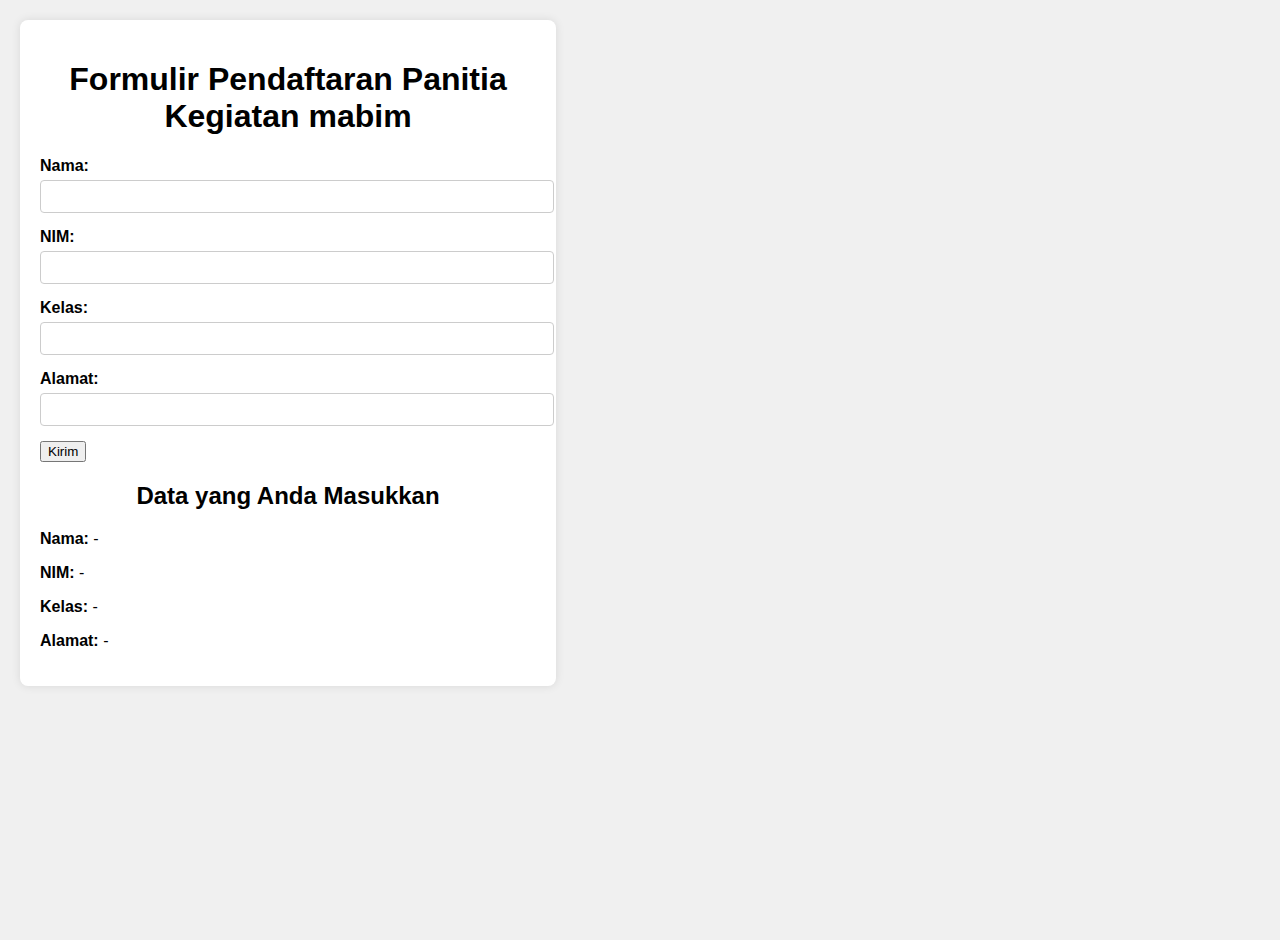
<file: tugas pemweb 2/index.html>
<!DOCTYPE html>
<html lang="en">
<head>
    <meta charset="UTF-8">
    <meta name="viewport" content="width=device-width, initial-scale=1.0">
    <title>Formulir Pendaftaran Panitia Kegiatan XYZ</title>
    <link rel="stylesheet" href="latihan1.css">
</head>
<body>
    <div class="container">
        <div class="form-container">
            <h1>Formulir Pendaftaran Panitia Kegiatan mabim</h1>
            <form id="registrationForm">
                <label for="nama">Nama:</label>
                <input type="text" id="nama" name="nama" required><br>

                <label for="nim">NIM:</label>
                <input type="text" id="nim" name="nim" required><br>

                <label for="kelas">Kelas:</label>
                <input type="text" id="kelas" name="kelas" required><br>

                <label for="alamat">Alamat:</label>
                <input type="text" id="alamat" name="alamat" required><br>

                <button type="submit">Kirim</button>
            </form>

            <div id="displayData" class="hidden">
                <h2>Data yang Anda Masukkan</h2>
                <p><strong>Nama:</strong> <span id="displayNama">-</span></p>
                <p><strong>NIM:</strong> <span id="displayNIM">-</span></p>
                <p><strong>Kelas:</strong> <span id="displayKelas">-</span></p>
                <p><strong>Alamat:</strong> <span id="displayAlamat">-</span></p>
            </div>
        </div>
    </div>

    <script src="latihan1.js"></script>
</body>
</html>
</file>
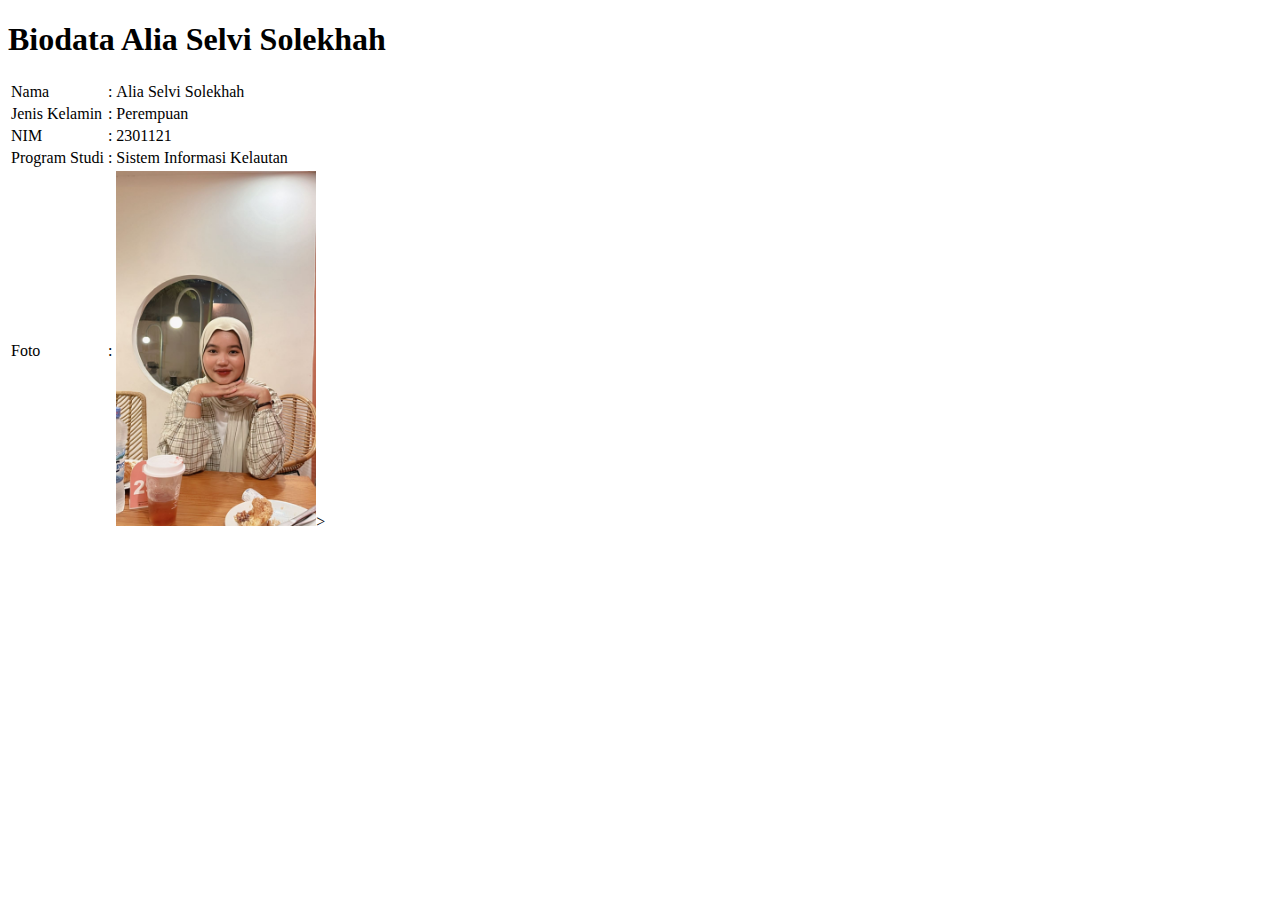
<file: pertemuan 1/alia.html>
<!DOCTYPE html>
<html lang="en">
<head>
    <meta charset="UTF-8">
    <meta name="viewport" content="width=device-width, initial-scale=1.0">
    <title>Biodata Mahasiswa</title>
    <h1>Biodata Alia Selvi Solekhah</h1>
    <table>
        <tr>
            <td>Nama</td>
            <td>:</td>
            <td>Alia Selvi Solekhah</td>
        </tr>
        <tr>
            <td>Jenis Kelamin</td>
            <td>:</td>
            <td>Perempuan</td>
        </tr>
        <tr>
            <td>NIM</td>
            <td>:</td>
            <td>2301121</td>
        </tr>
        <tr>
            <td>Program Studi</td>
            <td>:</td>
            <td>Sistem Informasi Kelautan</td>
        </tr>
        <tr>
            <td>Foto</td>
            <td>:</td>
            <td><img src="foto alia.jpg" alt="foto alia.jpg"width="200px">></td>
        </tr>
    </table>
</head>
<body>
    
</body>
</html>
</file>
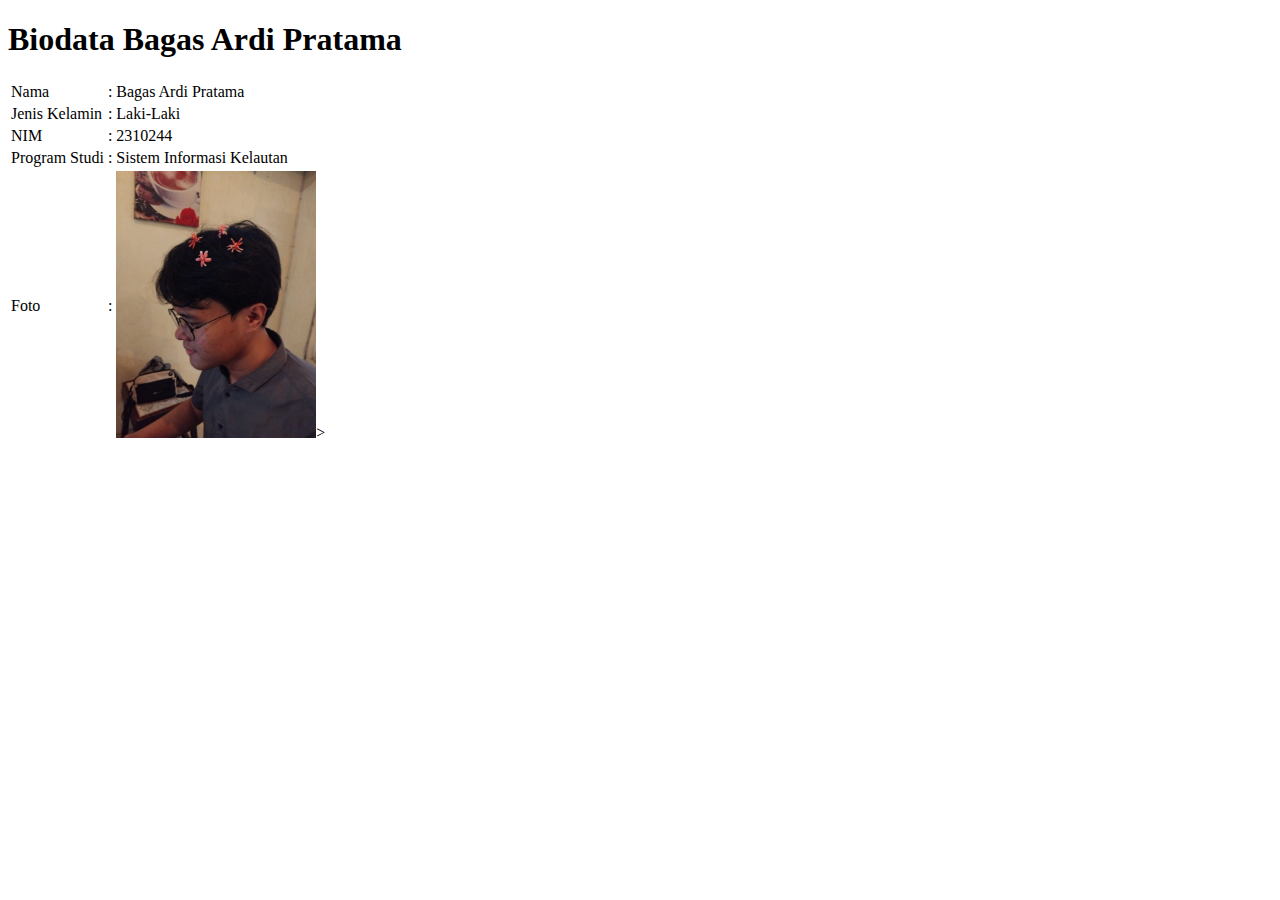
<file: pertemuan 1/bagas.html>
<!DOCTYPE html>
<html lang="en">
<head>
    <meta charset="UTF-8">
    <meta name="viewport" content="width=device-width, initial-scale=1.0">
    <title>Biodata Mahasiswa</title>
    <h1>Biodata Bagas Ardi Pratama</h1>
    <table>
        <tr>
            <td>Nama</td>
            <td>:</td>
            <td>Bagas Ardi Pratama</td>
        </tr>
        <tr>
            <td>Jenis Kelamin</td>
            <td>:</td>
            <td>Laki-Laki</td>
        </tr>
        <tr>
            <td>NIM</td>
            <td>:</td>
            <td>2310244</td>
        </tr>
        <tr>
            <td>Program Studi</td>
            <td>:</td>
            <td>Sistem Informasi Kelautan</td>
        </tr>
        <tr>
            <td>Foto</td>
            <td>:</td>
            <td><img src="foto bagas.jpg" alt=""width="200px">></td>
        </tr>
    </table>
</head>
<body>
    
</body>
</html>
</file>
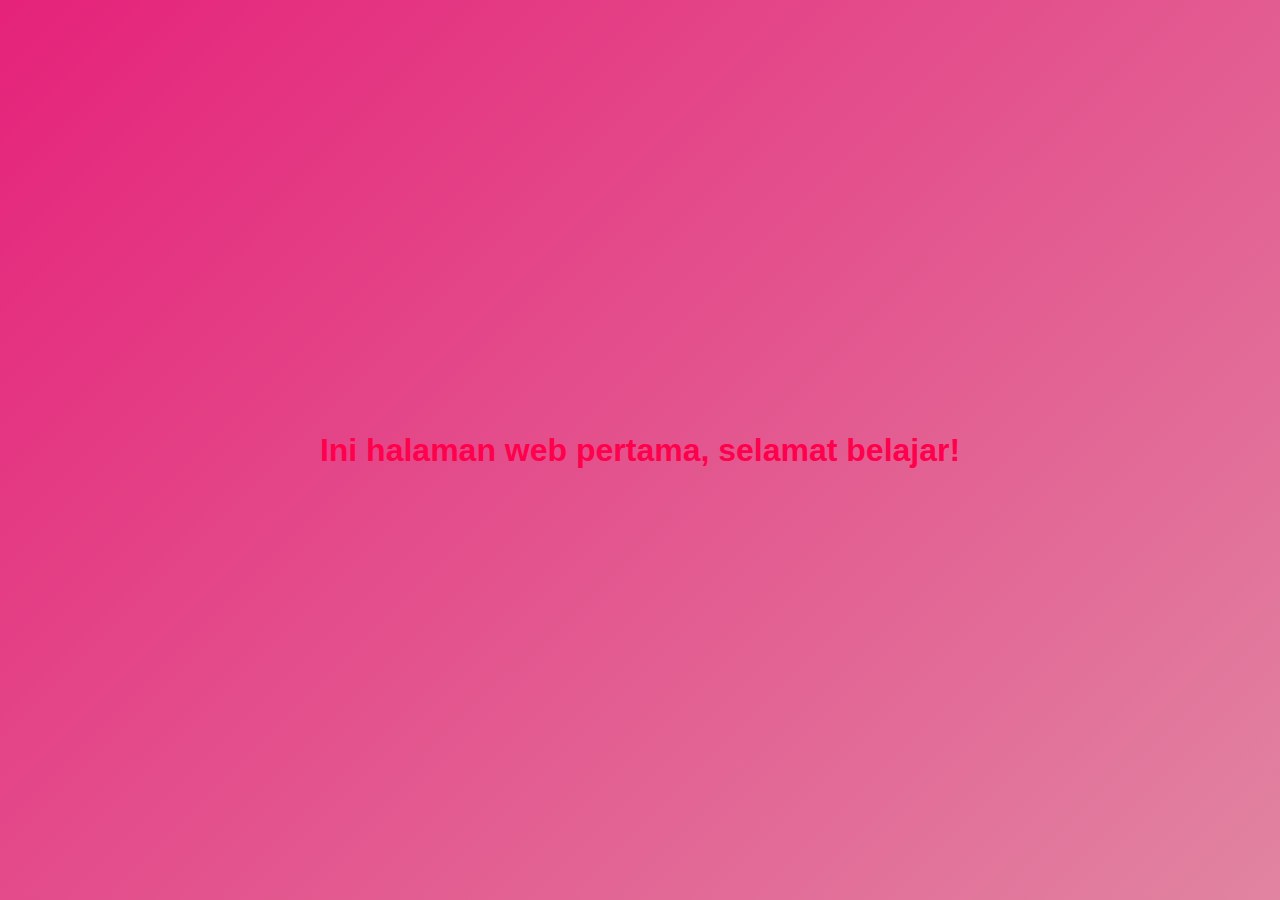
<file: pertemuan 1/latihan1.html>
<!DOCTYPE html>
<html lang="en">
<head>
    <meta charset="UTF-8">
    <meta name="viewport" content="width=device-width, initial-scale=1.0">
    <title>Document</title>
</head>
<body>
    <h1>Ini halaman web pertama, selamat belajar!</h1>
</body>
</html>
<!DOCTYPE html>
<html lang="en">
<head>
    <meta charset="UTF-8">
    <meta name="viewport" content="width=device-width, initial-scale=1.0">
    <title>Latihan 5</title>
    <style>
        /* Styling untuk keseluruhan halaman */
        body {
            font-family: 'Segoe UI', Tahoma, Geneva, Verdana, sans-serif;
            background: linear-gradient(135deg, #e5227a, #e184a1);
            margin: 0;
            padding: 0;
            display: flex;
            justify-content: center;
            align-items: center;
            height: 100vh;
        }

        /* Styling untuk header */
        h1 {
            text-align: center;
            color: #ff004c;
            margin-bottom: 20px;
            font-size: 2rem;
            animation: fadeIn 2s ease;
        }

        /* Animasi Fade In */
        @keyframes fadeIn {
            from {
                opacity: 0;
                transform: translateY(-20px);
            }
            to {
                opacity: 1;
                transform: translateY(0);
            }
        }

        /* Styling untuk form */
        form {
            background-color: #f486b2;
            max-width: 500px;
            width: 100%;
            margin: 30px auto;
            padding: 30px;
            border-radius: 10px;
            box-shadow: 0 0 15px rgba(197, 10, 107, 0.2);
            animation: slideIn 1.5s ease;
        }

        /* Animasi Slide In */
        @keyframes slideIn {
            from {
                transform: translateY(100px);
                opacity: 0;
            }
            to {
                transform: translateY(0);
                opacity: 1;
            }
        }

        /* Tata letak table dalam form */
        table {
            width: 100%;
            border-spacing: 15px;
        }

        td {
            padding: 10px 0;
        }

        /* Input fields */
        input[type="text"],
        input[type="date"],
        select {
            width: 100%;
            padding: 10px;
            border: 1px solid #e0b8ca;
            border-radius: 5px;
            transition: border-color 0.3s ease, box-shadow 0.3s ease;
        }

        /* Fokus pada input untuk efek lebih menarik */
        input[type="text"]:focus,
        input[type="date"]:focus,
        select:focus {
            border-color: #c6557b;
            box-shadow: 0 0 8px rgba(206, 49, 120, 0.5);
            outline: none;
        }

        /* Styling untuk input radio dan checkbox */
        input[type="radio"],
        input[type="checkbox"] {
            margin-right: 10px;
        }

        /* Tombol submit */
        input[type="submit"] {
            background: linear-gradient(135deg, #e30f44, #e3779f);
            color: rgb(255, 0, 0);
            border: none;
            padding: 10px 15px;
            border-radius: 25px;
            cursor: pointer;
            font-size: 1rem;
            transition: transform 0.3s, box-shadow 0.3s;
            width: 100%;
        }

        /* Efek hover pada tombol submit */
        input[type="submit"]:hover {
            transform: translateY(-3px);
            box-shadow: 0 4px 15px rgba(182, 125, 148, 0.3);
        }

        /* Elemen terakhir (submit) berada di tengah */
        tr:last-child td {
            text-align: center;
        }

        /* Teks deskripsi kolom form */
        td:first-child {
            font-weight: bold;
            color: #ed3d84;
        }

        /* Tambahkan animasi hover untuk keseluruhan form */
        form:hover {
            box-shadow: 0 0 25px rgba(226, 126, 146, 0.5);
        }
</file>
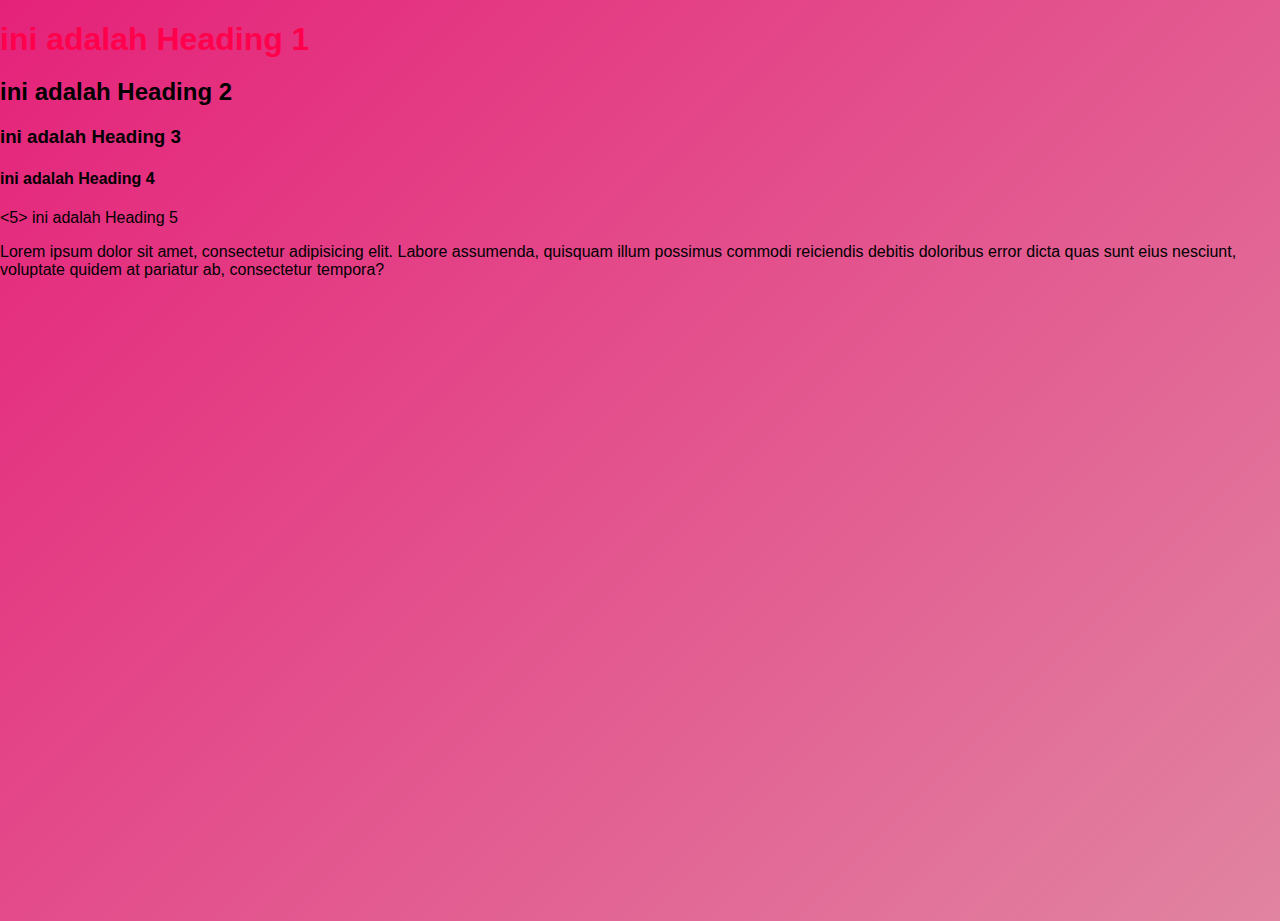
<file: pertemuan 1/latihan2.html>
<!DOCTYPE html>
<html lang="en">
<head>
    <meta charset="UTF-8">
    <meta name="viewport" content="width=<device-width>, initial-scale=1.0">
    <title>Document</title>
</head>

<body>
    <h1> ini adalah Heading 1</h1>
    <h2> ini adalah Heading 2</h2>
    <h3> ini adalah Heading 3</h3>
    <h4> ini adalah Heading 4</h4>
    <5> ini adalah Heading 5</h5>

        <p>
           <p> Lorem ipsum dolor sit amet, consectetur adipisicing elit. Labore assumenda, quisquam illum possimus commodi reiciendis debitis doloribus error dicta quas sunt eius nesciunt, voluptate quidem at pariatur ab, consectetur tempora?</p>
</body>
<style>
    /* Styling untuk keseluruhan halaman */
    body {
        font-family: 'Segoe UI', Tahoma, Geneva, Verdana, sans-serif;
        background: linear-gradient(135deg, #e5227a, #e184a1);
        margin: 0;
        padding: 0;
        display: list-item;
        justify-content: center;
        align-items: center;
        height: 100vh;
    }

    /* Styling untuk header */
    h1 {
        text-align: left;
        color: #ff004c;
        margin-bottom: 20px;
        font-size: 2rem;
        animation: fadeIn 2s ease;
    }

    
    

   


   
    
    

   
</html>
</file>
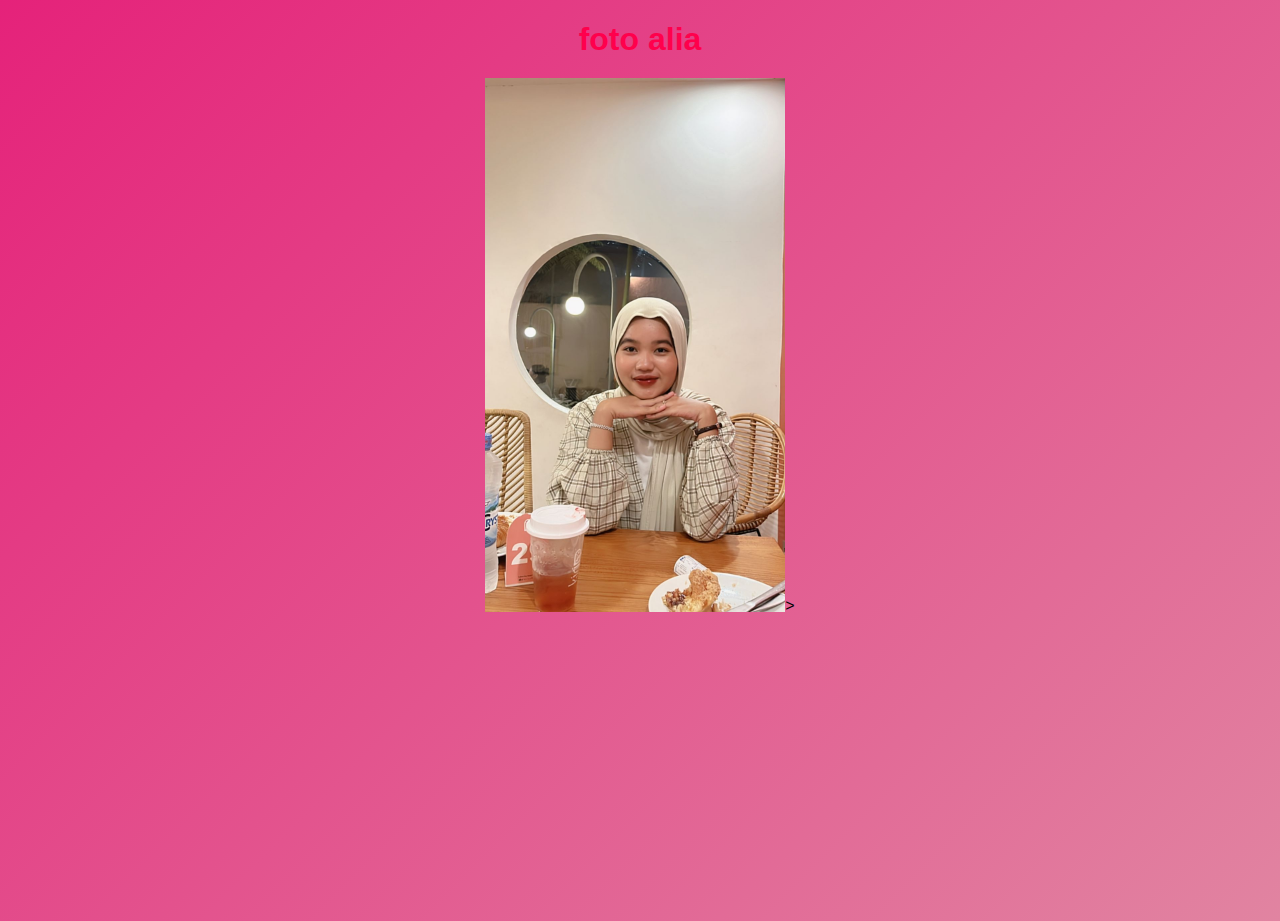
<file: pertemuan 1/latihan3.html>
<!DOCTYPE html>
<html lang="en">
<head>
    <meta charset="UTF-8">
    <meta name="viewport" content="width=device-width, initial-scale=1.0">
    <title>Document</title>
</head>
<body>
    
    <h1> foto alia</h1>
    <div style="text-align: center;">
        <img src="foto alia.jpg" alt="gambar alia" width="300px">>
    </div>
    
<style>
    /* Styling untuk keseluruhan halaman */
    body {
        font-family: 'Segoe UI', Tahoma, Geneva, Verdana, sans-serif;
        background: linear-gradient(135deg, #e5227a, #e184a1);
        margin: 0;
        padding: 0;
        display: list-item;
        justify-content: center;
        align-items: center;
        height: 100vh;
    }

    /* Styling untuk header */
    h1 {
        text-align: center;
        color: #ff004c;
        margin-bottom: 20px;
        font-size: 2rem;
        animation: fadeIn 2s ease;
    }
    img {
        justify-content: center;
        position: relative;
    }

</html>
</file>
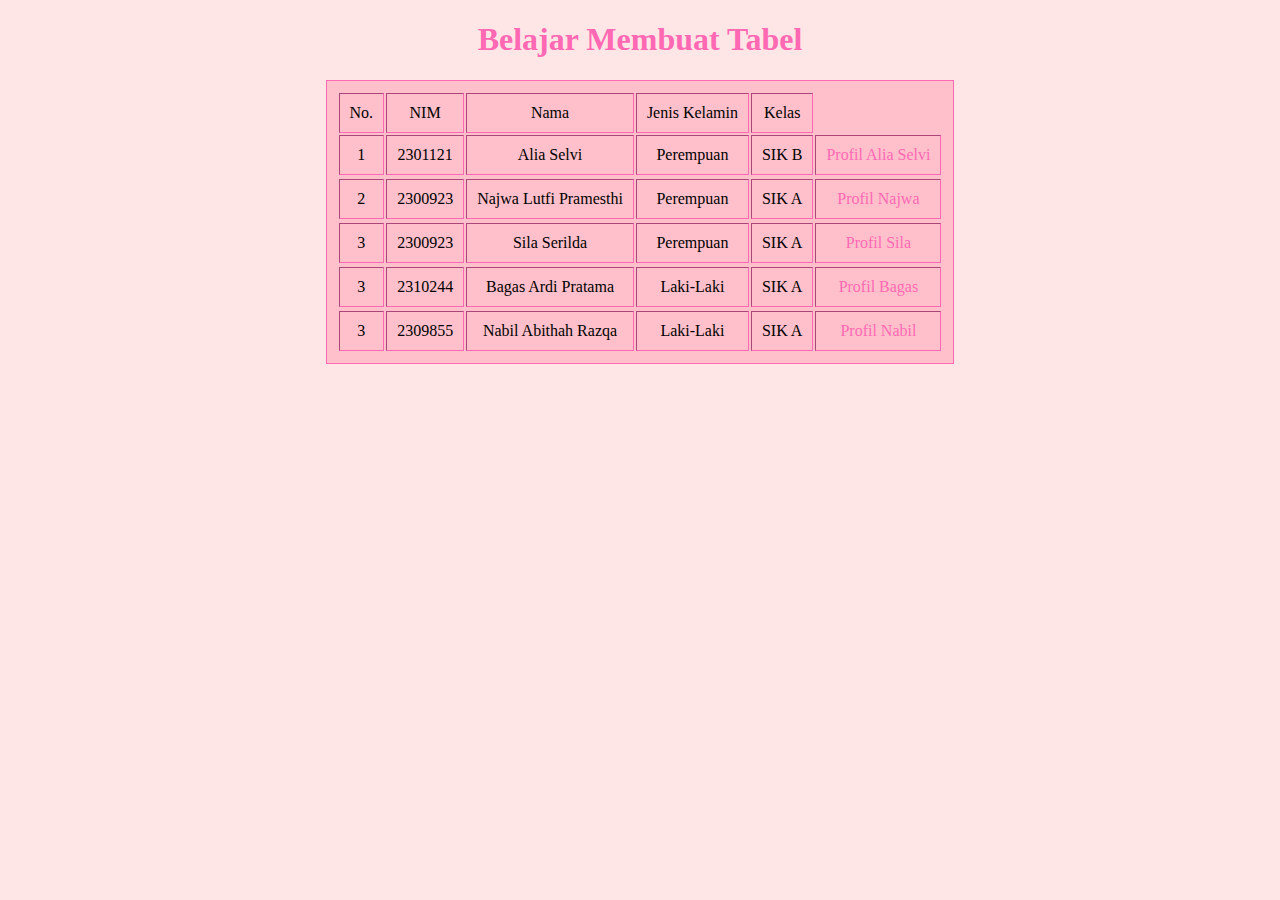
<file: pertemuan 1/latihan4.html>
<!DOCTYPE html>
<html lang="en">
<head>
    <meta charset="UTF-8">
    <meta name="viewport" content="width=device-width, initial-scale=1.0">
    <title>Document</title>
    <link rel="stylesheet" href="style4.css">
</head>
<body>
    <h1>Belajar Membuat Tabel</h1>

    <table border="1">
        <tr>
            <td>No.</td>
                <td>NIM</td>
                    <td>Nama</td>
                <td>Jenis Kelamin</td>
            <td>Kelas</td>
            
        </tr>
        <tr>
            <td>1</td>
                <td>2301121</td>
                    <td>Alia Selvi</td>
                <td>Perempuan</td>
            <td>SIK B</td>
            <td><a href="alia.html">Profil Alia Selvi</a></td>
        </tr>
        <tr></tr>
            <td>2</td>
                <td>2300923</td>
                    <td>Najwa Lutfi Pramesthi</td>
                <td>Perempuan</td>
            <td>SIK A</td>
            <td><a href="najwa.html">Profil Najwa</a></td>
        </tr>
        <tr></tr>
            <td>3</td>
                <td>2300923</td>
                    <td>Sila Serilda</td>
                <td>Perempuan</td>
            <td>SIK A</td>
            <td><a href="sila.html">Profil Sila</a></td>
        </tr>
        <tr></tr>
            <td>3</td>
                <td>2310244</td>
                    <td>Bagas Ardi Pratama</td>
                <td>Laki-Laki</td>
            <td>SIK A</td>
            <td><a href="bagas.html">Profil Bagas</a></td>
        </tr>
        <tr></tr>
            <td>3</td>
                <td>2309855</td>
                    <td>Nabil Abithah Razqa</td>
                <td>Laki-Laki</td>
            <td>SIK A</td>
            <td><a href="nabil.html">Profil Nabil</a></td>
    </table>
</body>
</html>
<style>
</file>
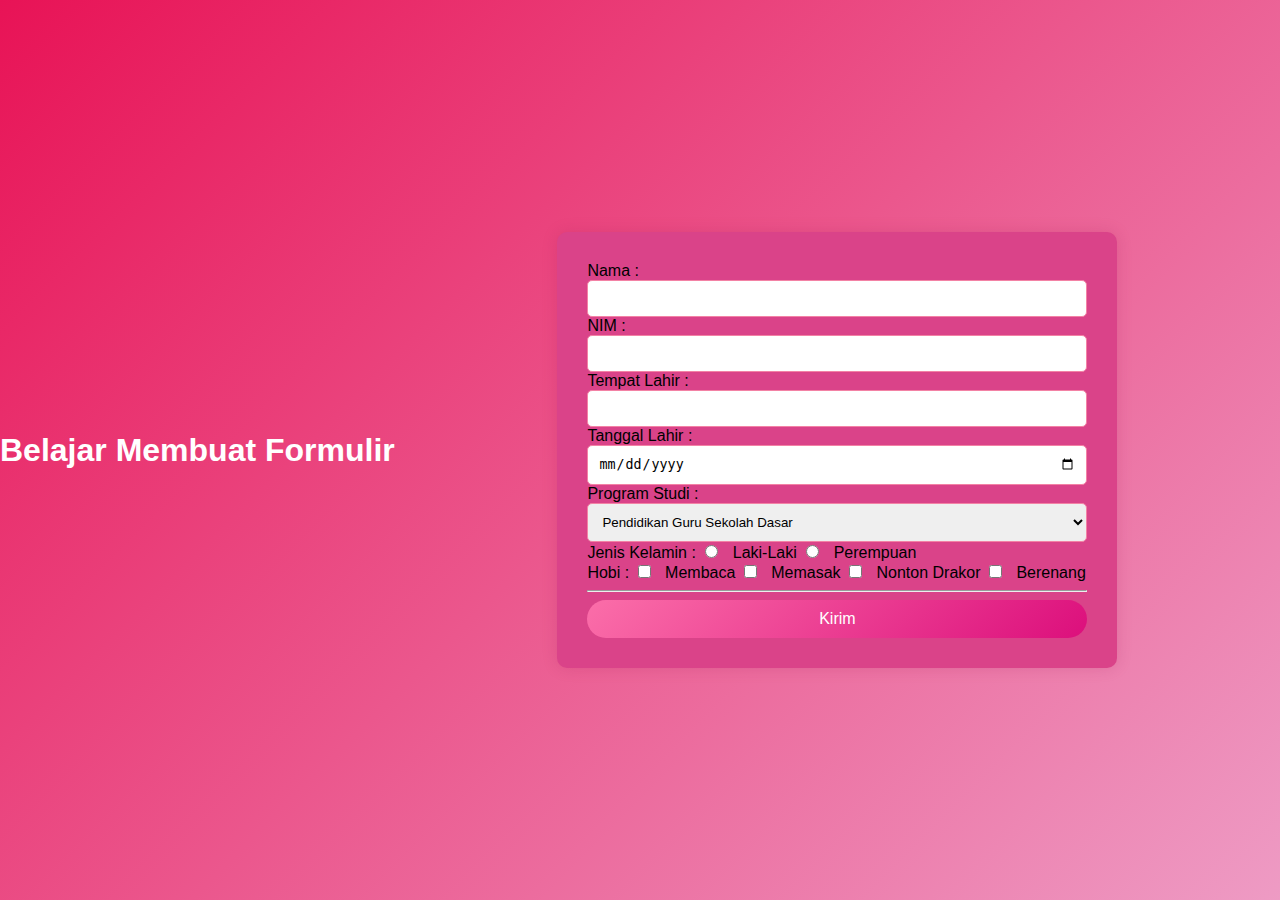
<file: pertemuan 1/latihan5.html>
<html lang="en"></html>
<head>
    <meta charset="UTF-8">
    <meta name="viewport" content="width=device-width, initial-scale=1.0">
    <title>Latihan 5</title>
    <link rel="stylesheet" href="style5.css">
</head>
<body>
    <h1>Belajar Membuat Formulir</h1>
    <form action="">
        Nama : <input type="text" name="nama"> <br>
        NIM : <input type="text" name="nim"> <br>
        Tempat Lahir : <input type="text" name="tmpt lahir"> <br>
        Tanggal Lahir : <input type="date" name="tgl lahir"> <br>
        Program Studi :
        <select name="Prodi">
            <option value="PGSD">Pendidikan Guru Sekolah Dasar</option>
            <option value="LK">Logistik Kelautan</option>
            <option value="PGPAUD">Pendidikan Anak Usia Dini</option>
            <option value="PKP">Pendidikan Kelautan dan Perikanan</option>
            <option value="SIK">Sistem Informasi Kelautan</option>
        </select> <br>
        Jenis Kelamin :
        <input type="radio" value="Laki-Laki"> Laki-Laki
        <input type="radio" value="Perempuan"> Perempuan <br>
        Hobi :
        <input type="checkbox" name="Hobi" value="Membaca"> Membaca
        <input type="checkbox" name="Hobi" value="Memasak"> Memasak
        <input type="checkbox" name="Hobi" value="Nonton Drakor"> Nonton Drakor
        <input type="checkbox" name="Hobi" value="Berenang"> Berenang <br>
        <hr>
        <input type="submit" value="Kirim"> 

    

    </form>
</body>
</html>
</file>
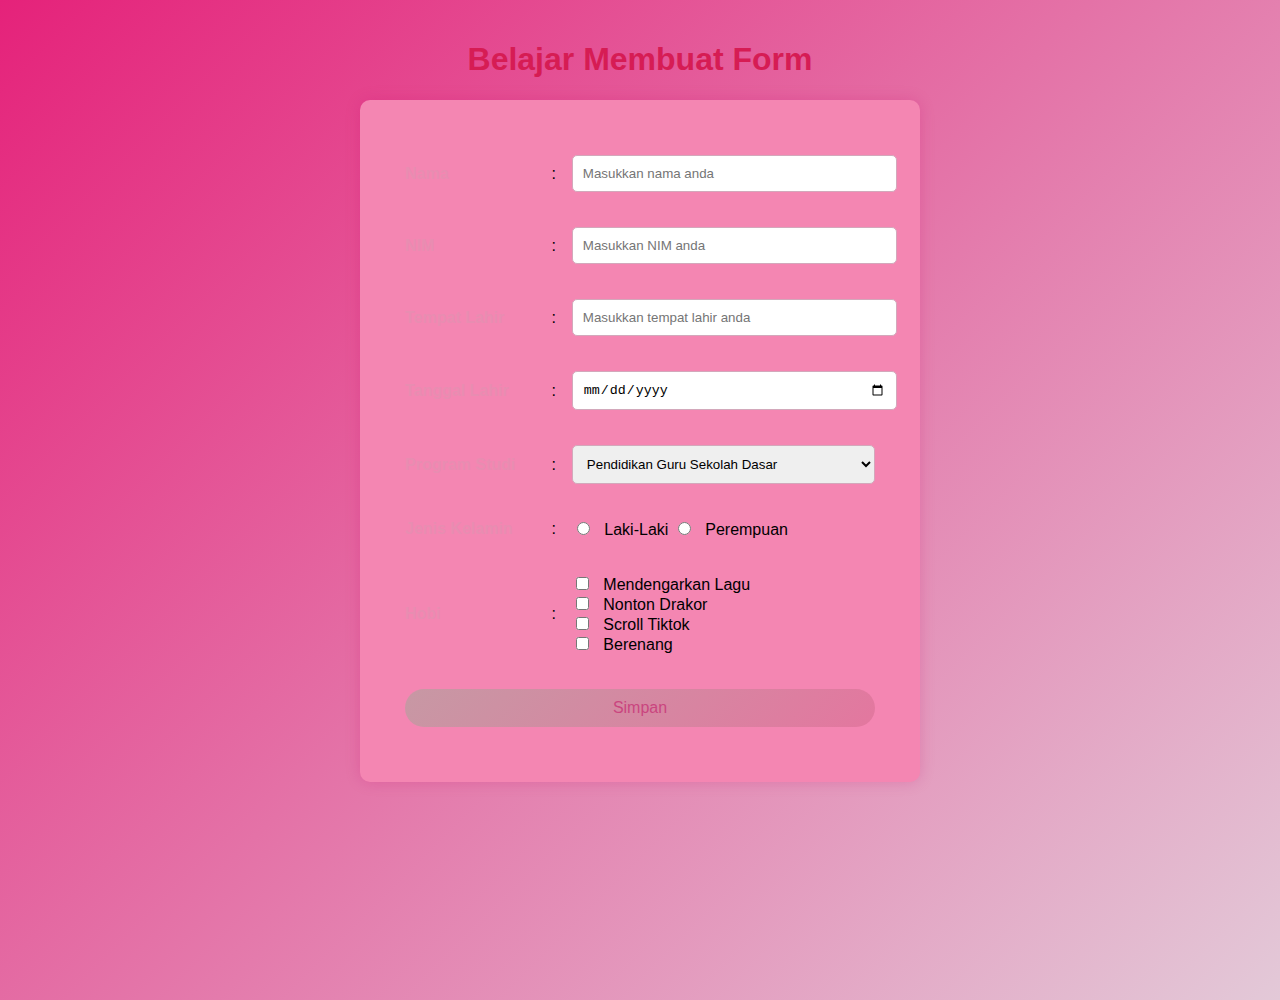
<file: pertemuan 1/latihan6.html>
<!DOCTYPE html>
<html lang="en">
<head>
    <meta charset="UTF-8">
    <meta name="viewport" content="width=device-width, initial-scale=1.0">
    <title>Latihan 5</title>
    <style>
 /* Styling untuk keseluruhan halaman */
body {
    font-family: 'Segoe UI', Tahoma, Geneva, Verdana, sans-serif;
    background: linear-gradient(135deg, #e5227a, #e3c9d8);
    margin: 0;
    padding: 0;
    height: 100vh;
}

/* Styling untuk header */
h1 {
    text-align: center;
    color: #d61c54;
    font-size: 2rem;
    animation: fadeIn 2s ease;
    position: absolute;
    top: 20px;
    left: 50%;
    transform: translateX(-50%);
}

/* Animasi Fade In */
@keyframes fadeIn {
    from {
        opacity: 0;
        transform: translateY(-20px);
    }
    to {
        opacity: 1;
        transform: translateY(0);
    }
}

/* Styling untuk form */
form {
    background-color: #f486b2;
    max-width: 500px;
    width: 100%;
    margin: 100px auto; /* Beri jarak margin dari atas */
    padding: 30px;
    border-radius: 10px;
    box-shadow: 0 0 15px rgba(197, 10, 107, 0.2);
    animation: slideIn 1.5s ease;
}


        /* Animasi Slide In */
        @keyframes slideIn {
            from {
                transform: translateY(100px);
                opacity: 0;
            }
            to {
                transform: translateY(0);
                opacity: 1;
            }
        }

        /* Tata letak table dalam form */
        table {
            width: 100%;
            border-spacing: 15px;
        }

        td {
            padding: 10px 0;
        }

        /* Input fields */
        input[type="text"],
        input[type="date"],
        select {
            width: 100%;
            padding: 10px;
            border: 1px solid #d3a8bb;
            border-radius: 5px;
            transition: border-color 0.3s ease, box-shadow 0.3s ease;
        }

        /* Fokus pada input untuk efek lebih menarik */
        input[type="text"]:focus,
        input[type="date"]:focus,
        select:focus {
            border-color: #c6557b;
            box-shadow: 0 0 8px rgba(224, 102, 157, 0.5);
            outline: none;
        }

        /* Styling untuk input radio dan checkbox */
        input[type="radio"],
        input[type="checkbox"] {
            margin-right: 10px;
        }

        /* Tombol submit */
        input[type="submit"] {
            background: linear-gradient(135deg, #c798a4, #e3779f);
            color: rgb(202, 69, 127);
            border: none;
            padding: 10px 15px;
            border-radius: 25px;
            cursor: pointer;
            font-size: 1rem;
            transition: transform 0.3s, box-shadow 0.3s;
            width: 100%;
        }

        /* Efek hover pada tombol submit */
        input[type="submit"]:hover {
            transform: translateY(-3px);
            box-shadow: 0 4px 15px rgba(220, 71, 153, 0.437);
        }

        /* Elemen terakhir (submit) berada di tengah */
        tr:last-child td {
            text-align: center;
        }

        /* Teks deskripsi kolom form */
        td:first-child {
            font-weight: bold;
            color: #e88db1;
        }

        /* Tambahkan animasi hover untuk keseluruhan form */
        form:hover {
            box-shadow: 0 0 25px rgba(170, 74, 162, 0.5);
        }
    </style>
</head>
<body>
    <h1>Belajar Membuat Form</h1>
    <form action="">
        <table>
            <tr>
                <td>Nama</td>
                <td>:</td>
                <td><input type="text" name="nama" placeholder="Masukkan nama anda"></td>
            </tr>
            <tr>
                <td>NIM</td>
                <td>:</td>
                <td><input type="text" name="NIM" placeholder="Masukkan NIM anda"></td>
            </tr>
            <tr>
                <td>Tempat Lahir</td>
                <td>:</td>
                <td><input type="text" name="Tmpt LHR" placeholder="Masukkan tempat lahir anda"></td>
            </tr>
            <tr>
                <td>Tanggal Lahir</td>
                <td>:</td>
                <td><input type="date" name="Tanggal Lahir"></td>
            </tr>
            <tr>
                <td>Program Studi</td>
                <td>:</td>
                <td>
                    <select name="Prodi">
                        <option value="PGSD">Pendidikan Guru Sekolah Dasar</option>
                        <option value="LK">Logistik Kelautan</option>
                        <option value="PGPAUD">Pendidikan Anak Usia Dini</option>
                        <option value="PKP">Pendidikan Kelautan dan Perikanan</option>
                        <option value="SIK">Sistem Informasi Kelautan</option>
                    </select>
                </td>
            </tr>
            <tr>
                <td>Jenis Kelamin</td>
                <td>:</td>
                <td>
                    <input type="radio" name="jk" value="Laki-Laki"> Laki-Laki
                    <input type="radio" name="jk" value="Perempuan"> Perempuan
                </td>
            </tr>
            <tr>
                <td>Hobi</td>
                <td>:</td>
                <td>
                    <input type="checkbox" name="Hobi" value="Mendengarkan Lagu"> Mendengarkan Lagu <br>
                    <input type="checkbox" name="Hobi" value="Nonton Drakor"> Nonton Drakor <br>
                    <input type="checkbox" name="Hobi" value="Scroll Tiktok"> Scroll Tiktok <br>
                    <input type="checkbox" name="Hobi" value="Berenang"> Berenang <br>
                </td>
            </tr>
            <tr>
                <td colspan="3"><input type="submit" value="Simpan"></td>
            </tr>
        </table>
    </form>
</body>
</html>
</file>
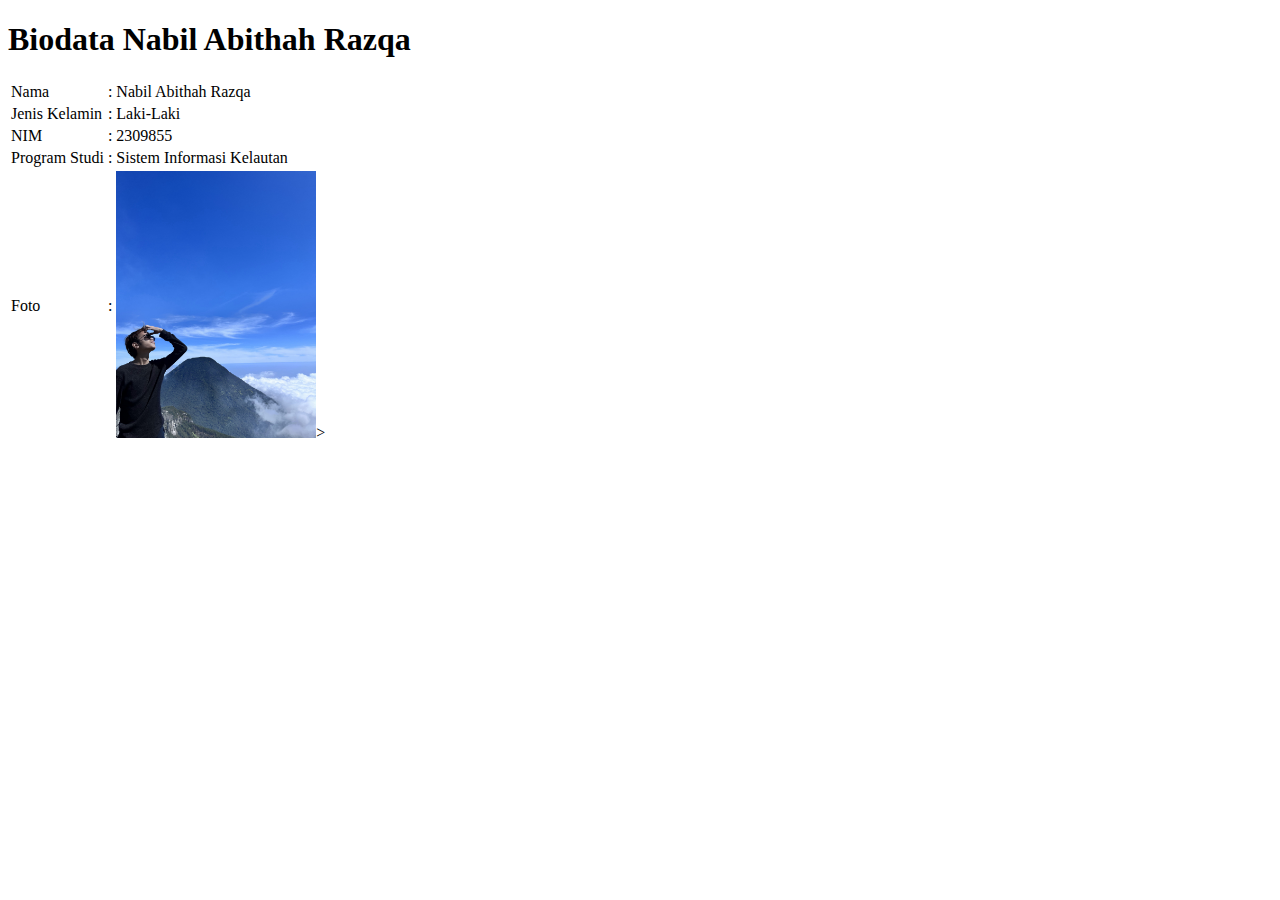
<file: pertemuan 1/nabil.html>
<!DOCTYPE html>
<html lang="en">
<head>
    <meta charset="UTF-8">
    <meta name="viewport" content="width=device-width, initial-scale=1.0">
    <title>Biodata Mahasiswa</title>
    <h1>Biodata Nabil Abithah Razqa</h1>
    <table>
        <tr>
            <td>Nama</td>
            <td>:</td>
            <td>Nabil Abithah Razqa</td>
        </tr>
        <tr>
            <td>Jenis Kelamin</td>
            <td>:</td>
            <td>Laki-Laki</td>
        </tr>
        <tr>
            <td>NIM</td>
            <td>:</td>
            <td>2309855</td>
        </tr>
        <tr>
            <td>Program Studi</td>
            <td>:</td>
            <td>Sistem Informasi Kelautan</td>
        </tr>
        <tr>
            <td>Foto</td>
            <td>:</td>
            <td><img src="foto nabil.jpg" alt=""width="200px">></td>
        </tr>
    </table>
</head>
<body>
    
</body>
</html>
</file>
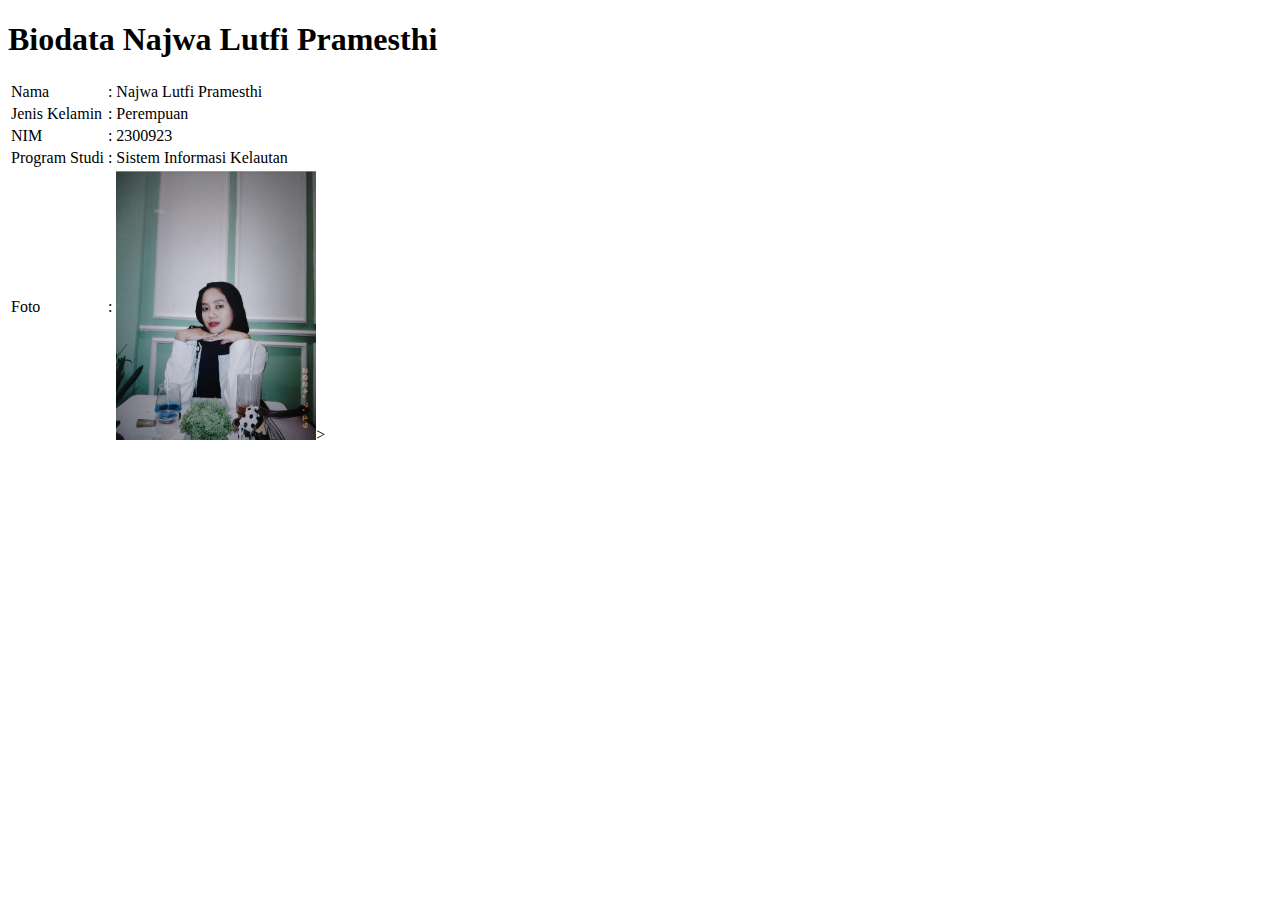
<file: pertemuan 1/najwa.html>
<!DOCTYPE html>
<html lang="en">
<head>
    <meta charset="UTF-8">
    <meta name="viewport" content="width=device-width, initial-scale=1.0">
    <title>Biodata Mahasiswa</title>
    <h1>Biodata Najwa Lutfi Pramesthi</h1>
    <table>
        <tr>
            <td>Nama</td>
            <td>:</td>
            <td>Najwa Lutfi Pramesthi</td>
        </tr>
        <tr>
            <td>Jenis Kelamin</td>
            <td>:</td>
            <td>Perempuan</td>
        </tr>
        <tr>
            <td>NIM</td>
            <td>:</td>
            <td>2300923</td>
        </tr>
        <tr>
            <td>Program Studi</td>
            <td>:</td>
            <td>Sistem Informasi Kelautan</td>
        </tr>
        <tr>
            <td>Foto</td>
            <td>:</td>
            <td><img src="foto najwa.jpg" alt=""width="200px">></td>
        </tr>
    </table>
</head>
<body>
    
</body>
</html>
</file>
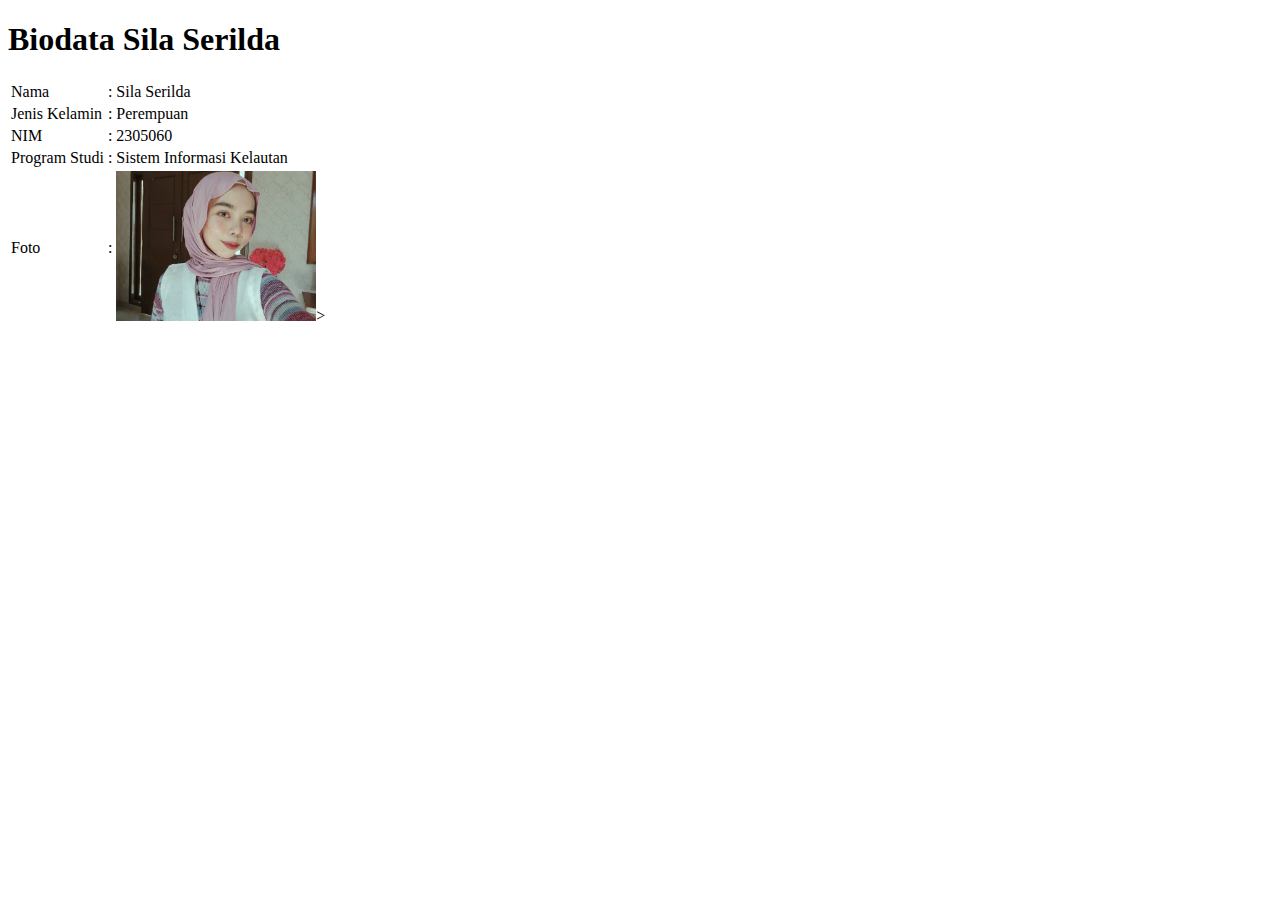
<file: pertemuan 1/sila.html>
<!DOCTYPE html>
<html lang="en">
<head>
    <meta charset="UTF-8">
    <meta name="viewport" content="width=device-width, initial-scale=1.0">
    <title>Biodata Mahasiswa</title>
    <h1>Biodata Sila Serilda</h1>
    <table>
        <tr>
            <td>Nama</td>
            <td>:</td>
            <td>Sila Serilda</td>
        </tr>
        <tr>
            <td>Jenis Kelamin</td>
            <td>:</td>
            <td>Perempuan</td>
        </tr>
        <tr>
            <td>NIM</td>
            <td>:</td>
            <td>2305060</td>
        </tr>
        <tr>
            <td>Program Studi</td>
            <td>:</td>
            <td>Sistem Informasi Kelautan</td>
        </tr>
        <tr>
            <td>Foto</td>
            <td>:</td>
            <td><img src="foto sila.jpg" alt=""width="200px">></td>
        </tr>
    </table>
</head>
<body>
    
</body>
</html>
</file>
<file: tugas pemweb 2/latihan1.css>
body {
    font-family: Arial, sans-serif;
    background-color: #f0f0f0;
    margin: 0;
    padding: 20px;
}

.container {
    display: flex;
    justify-content: space-between;
    align-items: flex-start;
    width: 100%;
    height: 100vh;
}

.form-container {
    background-color: white;
    padding: 20px;
    border-radius: 8px;
    box-shadow: 0 0 10px rgba(0, 0, 0, 0.1);
    width: 40%;
}

.display-container {
    background-color: white;
    padding: 20px;
    border-radius: 8px;
    box-shadow: 0 0 10px rgba(0, 0, 0, 0.1);
    width: 40%;
    text-align: left;
}

h1, h2 {
    text-align: center;
}

label {
    display: block;
    margin-bottom: 5px;
    font-weight: bold;
}

input {
    width: 100%;
    padding: 8px;
    margin-bottom: 15px;
    border: 1px solid #ccc;
    border-radius: 4px;
}

#displayData {
    margin-top: 20px;
}

#displayData p {
    font-size: 1rem;
}
</file>
<file: pertemuan 1/style4.css>
body {
    /* Set the background color to a light pink shade */
    background-color: #ffe6e6;
  }
  
  h1 {
    /* Center the heading text */
    text-align: center;
    /* Add a pink text color */
    color: #ff69b4;
  }
  
  table {
    /* Center the table */
    margin: 0 auto;
    /* Add a pink background color to the table */
    background-color: #ffc0cb;
    /* Add a pink border */
    border: 1px solid #ff69b4;
    /* Add some padding to the table cells */
    padding: 10px;
  }
  
  td {
    /* Center the text in each table cell */
    text-align: center;
    /* Add some padding to each table cell */
    padding: 10px;
    /* Remove the background color from the table cells */
    background-color: transparent;
  }
  
  a {
    /* Add a pink text color to the links */
    color: #ff69b4;
    /* Remove the underline from the links */
    text-decoration: none;
  }
  
  a:hover {
    /* Add a hover effect to the links */
    background-color: #ffc5c5;
    /* Change the text color to a darker pink shade on hover */
    color: #ff33cc;
  }
</file>
<file: pertemuan 1/style5.css>
body {
    font-family: 'Segoe UI', Tahoma, Geneva, Verdana, sans-serif;
    background: linear-gradient(135deg, #e81356, #ee9bc4);
    margin: 0;
    padding: 0;
    display: flex;
    justify-content: center;
    align-items: center;
    height: 100vh;
}

/* Styling untuk header */
h1 {
    text-align: center;
    color: #fff;
    margin-bottom: 20px;
    font-size: 2rem;
    animation: fadeIn 2s ease;
}

/* Animasi Fade In */
@keyframes fadeIn {
    from {
        opacity: 0;
        transform: translateY(-20px);
    }
    to {
        opacity: 1;
        transform: translateY(0);
    }
}

 /* Styling untuk form */
 form {
    background-color: #da4389;
    max-width: 500px;
    width: 100%;
    margin: 30px auto;
    padding: 30px;
    border-radius: 10px;
    box-shadow: 0 0 15px rgba(165, 28, 85, 0.2);
    animation: slideIn 1.5s ease;
}

/* Animasi Slide In */
@keyframes slideIn {
    from {
        transform: translateY(100px);
        opacity: 0;
    }
    to {
        transform: translateY(0);
        opacity: 1;
    }
}

/* Tata letak table dalam form */
table {
    width: 100%;
    border-spacing: 15px;
}

td {
    padding: 10px 0;
}

 /* Input fields */
 input[type="text"],
 input[type="date"],
 select {
     width: 100%;
     padding: 10px;
     border: 1px solid #f382a5;
     border-radius: 5px;
     transition: border-color 0.3s ease, box-shadow 0.3s ease;
 }

 /* Fokus pada input untuk efek lebih menarik */
 input[type="text"]:focus,
 input[type="date"]:focus,
 select:focus {
     border-color: #6e8efb;
     box-shadow: 0 0 8px rgba(209, 14, 98, 0.5);
     outline: none;
 }

 /* Styling untuk input radio dan checkbox */
 input[type="radio"],
 input[type="checkbox"] {
     margin-right: 10px;
 }

 /* Tombol submit */
 input[type="submit"] {
    background: linear-gradient(135deg, #fb6ea9, #dc0f7c);
    color: white;
    border: none;
    padding: 10px 15px;
    border-radius: 25px;
    cursor: pointer;
    font-size: 1rem;
    transition: transform 0.3s, box-shadow 0.3s;
    width: 100%;
}

/* Efek hover pada tombol submit */
input[type="submit"]:hover {
    transform: translateY(-3px);
    box-shadow: 0 4px 15px rgba(110, 142, 251, 0.3);
}

/* Elemen terakhir (submit) berada di tengah */
tr:last-child td {
    text-align: center;
}

/* Teks deskripsi kolom form */
td:first-child {
    font-weight: bold;
    color: #b3236b;
}

/* Tambahkan animasi hover untuk keseluruhan form */
form:hover {
    box-shadow: 0 0 25px rgba(117, 2, 65, 0.5);
}
</file>
